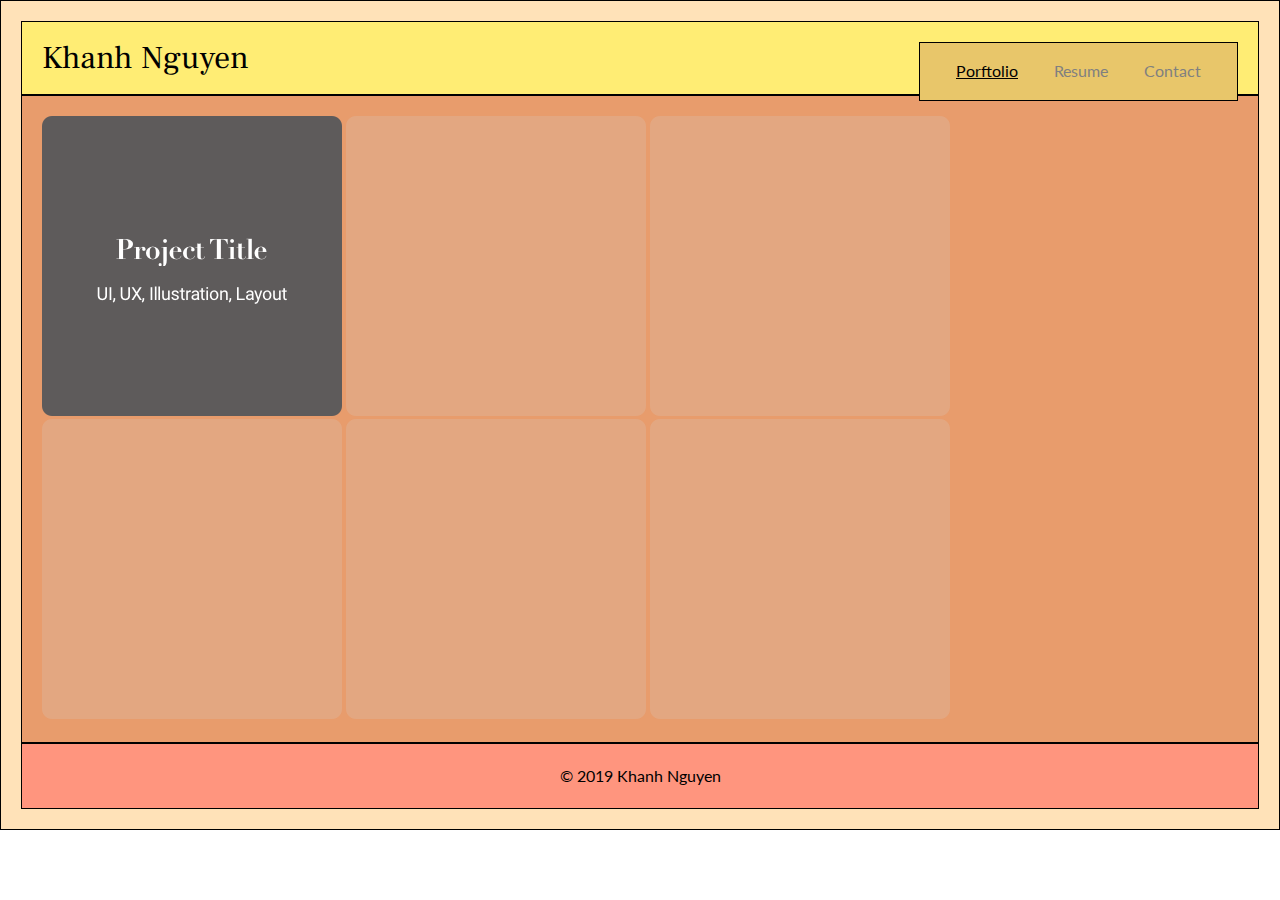
<file: Final_Site/index.html>
<!DOCTYPE html>
<html>
<head>
	<title>Khanh Nguyen - Portfolio</title>
	<link rel="stylesheet" type="text/css" href="css/reset.css">
	<link rel="stylesheet" type="text/css" href="css/style.css">
</head>


<body>
<div class="wrapper">


<header>
	<h1>Khanh Nguyen</h1>

	<nav>
	<a href="index.html">Porftolio</a>
	<a class="unactive" href="resume.html">Resume</a>
	<a class="unactive" href="contact.html">Contact</a>
</nav>

</header>


<article>
	<img src="images/home_thumbnail_hover_300x300.png" alt="icon">	
	<img src="images/home_thumbnail_300x300.png" alt="icon">	
	<img src="images/home_thumbnail_300x300.png" alt="icon">
	<img src="images/home_thumbnail_300x300.png" alt="icon">	
	<img src="images/home_thumbnail_300x300.png" alt="icon">
	<img src="images/home_thumbnail_300x300.png" alt="icon">			
</article>


<footer>
<h3>© 2019 Khanh Nguyen</h3>
</footer>


</div>
</body>

</html>
</file>
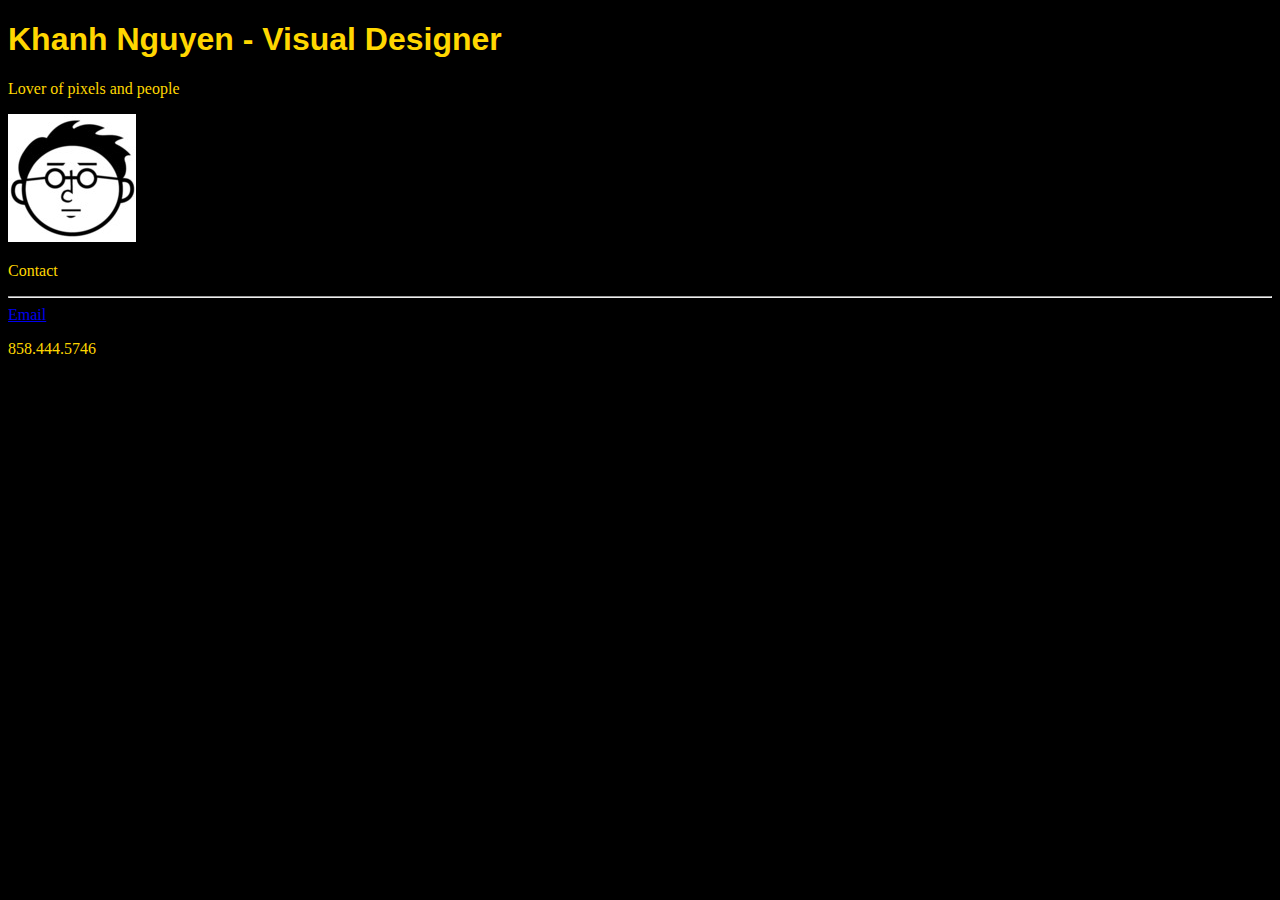
<file: unit_3/index.html>
<!DOCTYPE html>
<html>
<head>
	<link rel="stylesheet" type="text/css" href="css/style.css">
	<title>Khanh Nguyen</title>
</head>

<body>

	<h1>Khanh Nguyen - Visual Designer</h1>
	<p>Lover of pixels and people </p>
	<img src="images/khanhicon.jpg" alt="icon">	

	<p>Contact</p>
	<hr>
	<a href="mailto:khanhartnguyen@gmail.com">Email</a>
	<p> 858.444.5746

</body>

</html>
</file>
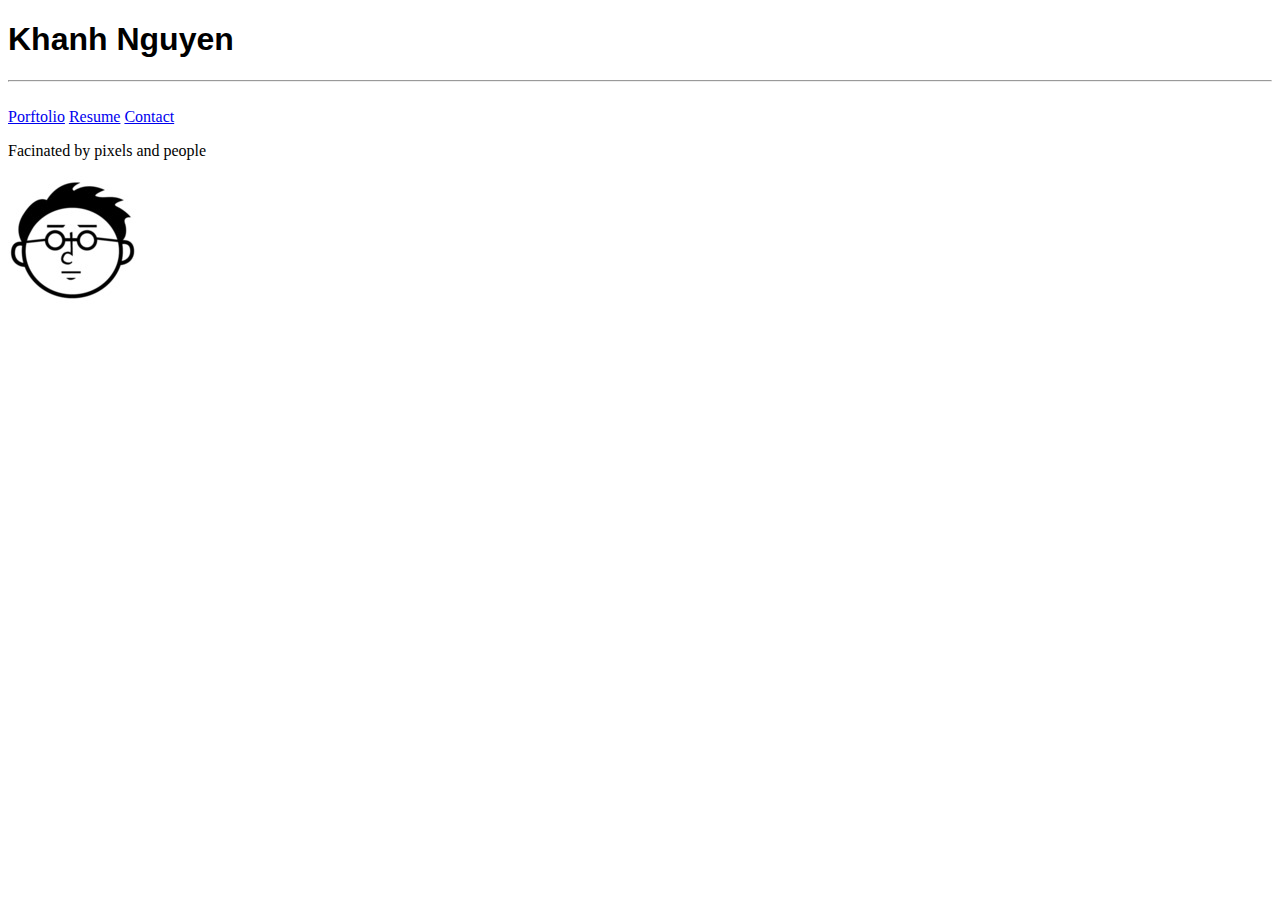
<file: unit_4/index.html>
<!DOCTYPE html>
<html>
<head>
	<link rel="stylesheet" type="text/css" href="css/style.css">
	<title>Khanh Nguyen</title>
</head>

<body>

	<h1>Khanh Nguyen</h1>
	<hr>
<br>	
	<a href="mailto:khanhartnguyen@gmail.com">Porftolio</a>
	<a href="mailto:khanhartnguyen@gmail.com">Resume</a>
	<a href="mailto:khanhartnguyen@gmail.com">Contact</a>


	<p>Facinated by pixels and people </p>
	<img src="images/khanhicon.jpg" alt="icon">	

</body>

</html>
</file>
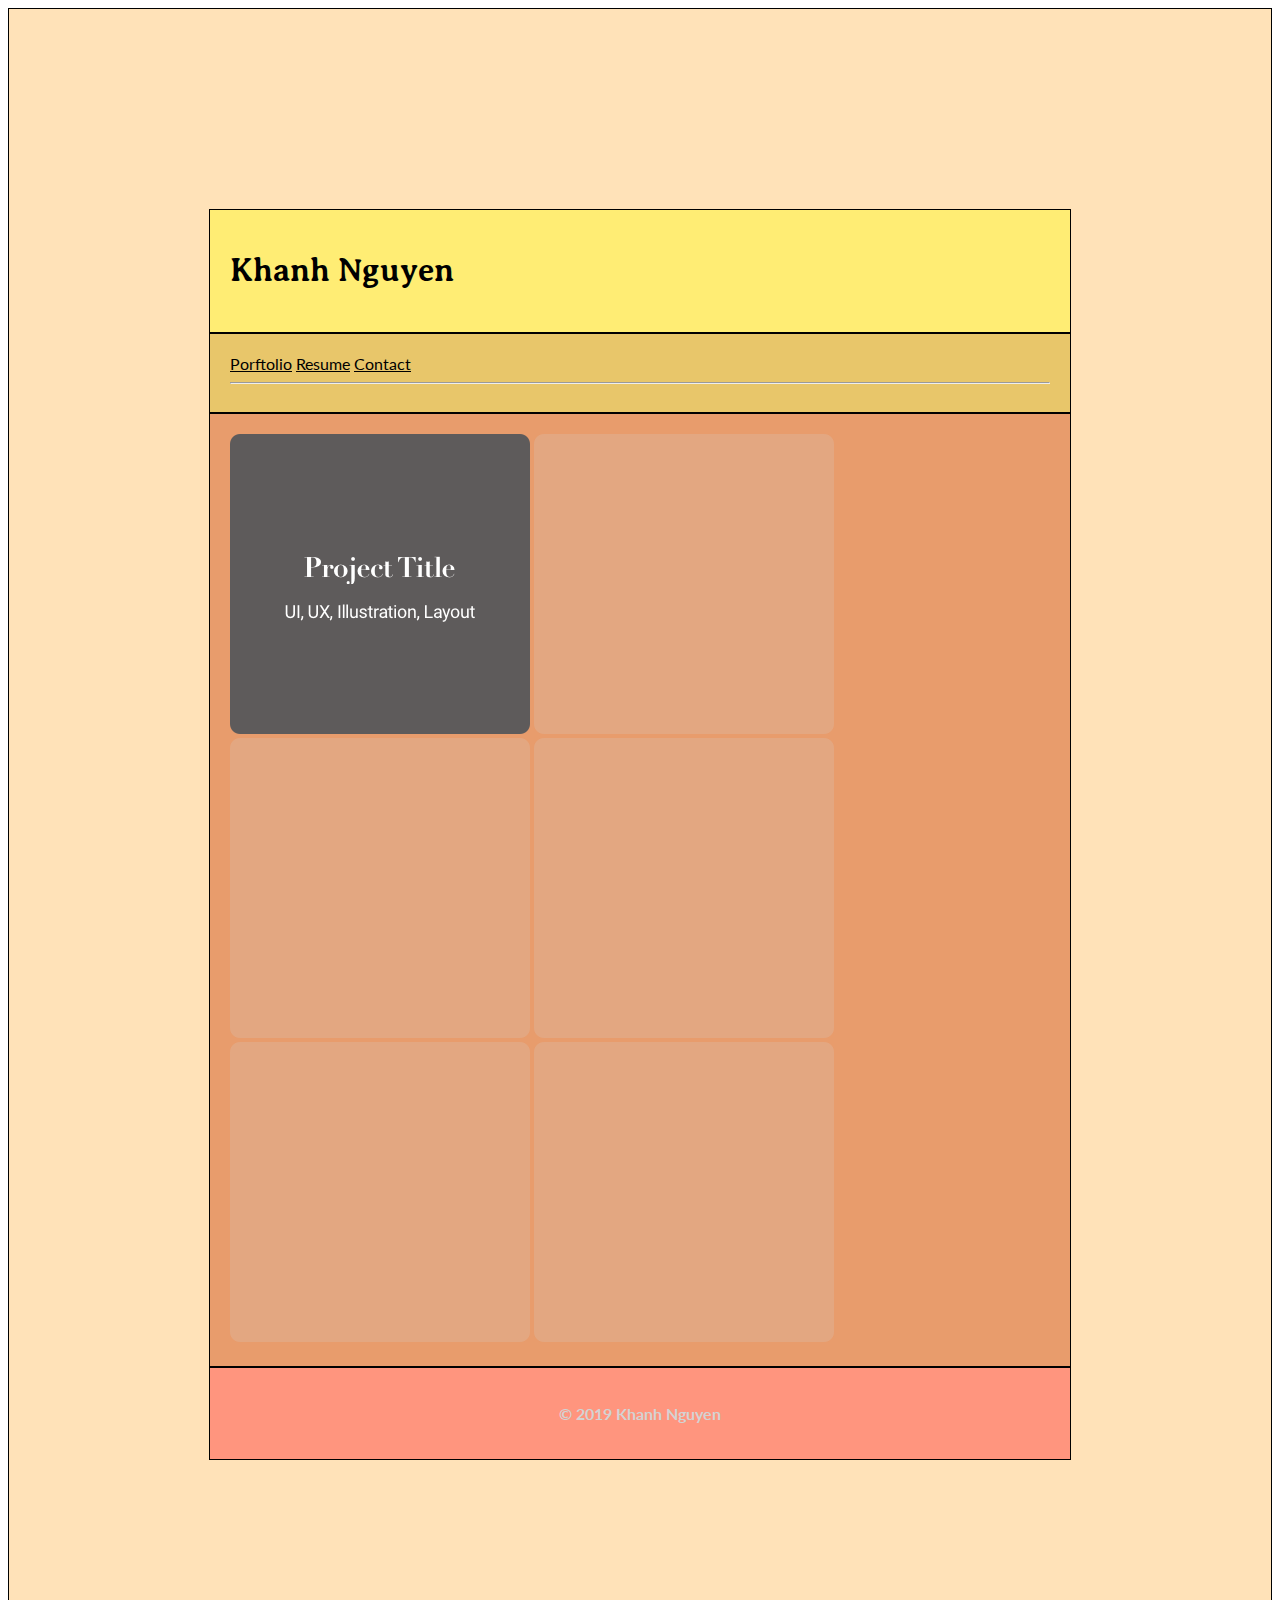
<file: unit_5/index.html>
<!DOCTYPE html>
<html>
<head>
	<link rel="stylesheet" type="text/css" href="css/style.css">
	<title>Khanh Nguyen</title>
</head>


<body>
<div calss="wrapper">


<header>
	<h1>Khanh Nguyen</h1>
</header>


<nav>
	<a href="mailto:khanhartnguyen@gmail.com">Porftolio</a>
	<a href="mailto:khanhartnguyen@gmail.com">Resume</a>
	<a href="mailto:khanhartnguyen@gmail.com">Contact</a>
	<hr>
</nav>


<article>
	<img src="images/home_thumbnail_hover_300x300.png" alt="icon">	
	<img src="images/home_thumbnail_300x300.png" alt="icon">	
	<img src="images/home_thumbnail_300x300.png" alt="icon">
	<img src="images/home_thumbnail_300x300.png" alt="icon">	
	<img src="images/home_thumbnail_300x300.png" alt="icon">
	<img src="images/home_thumbnail_300x300.png" alt="icon">			
</article>


<footer>
<h3>© 2019 Khanh Nguyen</h3>
</footer>


</div>
</body>

</html>
</file>
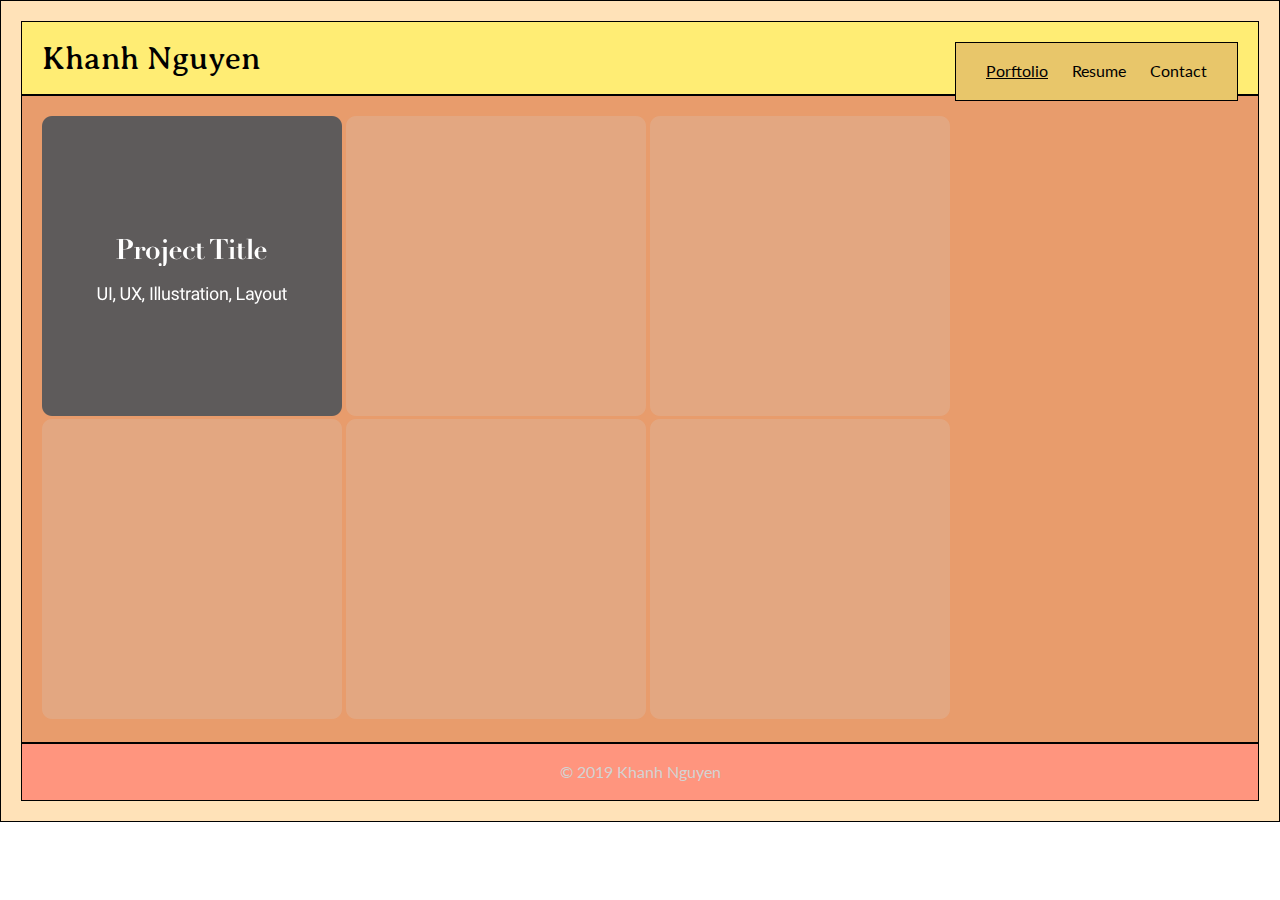
<file: unit_6/index.html>
<!DOCTYPE html>
<html>
<head>
	<title>Khanh Nguyen</title>
	<link rel="stylesheet" type="text/css" href="css/reset.css">
	<link rel="stylesheet" type="text/css" href="css/style.css">
</head>


<body>
<div class="wrapper">


<header>
	<h1>Khanh Nguyen</h1>

	<nav>
	<a href="mailto:khanhartnguyen@gmail.com">Porftolio</a>
	<a class="unactive" href="mailto:khanhartnguyen@gmail.com">Resume</a>
	<a class="unactive" href="mailto:khanhartnguyen@gmail.com">Contact</a>
</nav>

</header>





<article>
	<img src="images/home_thumbnail_hover_300x300.png" alt="icon">	
	<img src="images/home_thumbnail_300x300.png" alt="icon">	
	<img src="images/home_thumbnail_300x300.png" alt="icon">
	<img src="images/home_thumbnail_300x300.png" alt="icon">	
	<img src="images/home_thumbnail_300x300.png" alt="icon">
	<img src="images/home_thumbnail_300x300.png" alt="icon">			
</article>


<footer>
<h3>© 2019 Khanh Nguyen</h3>
</footer>


</div>
</body>

</html>
</file>
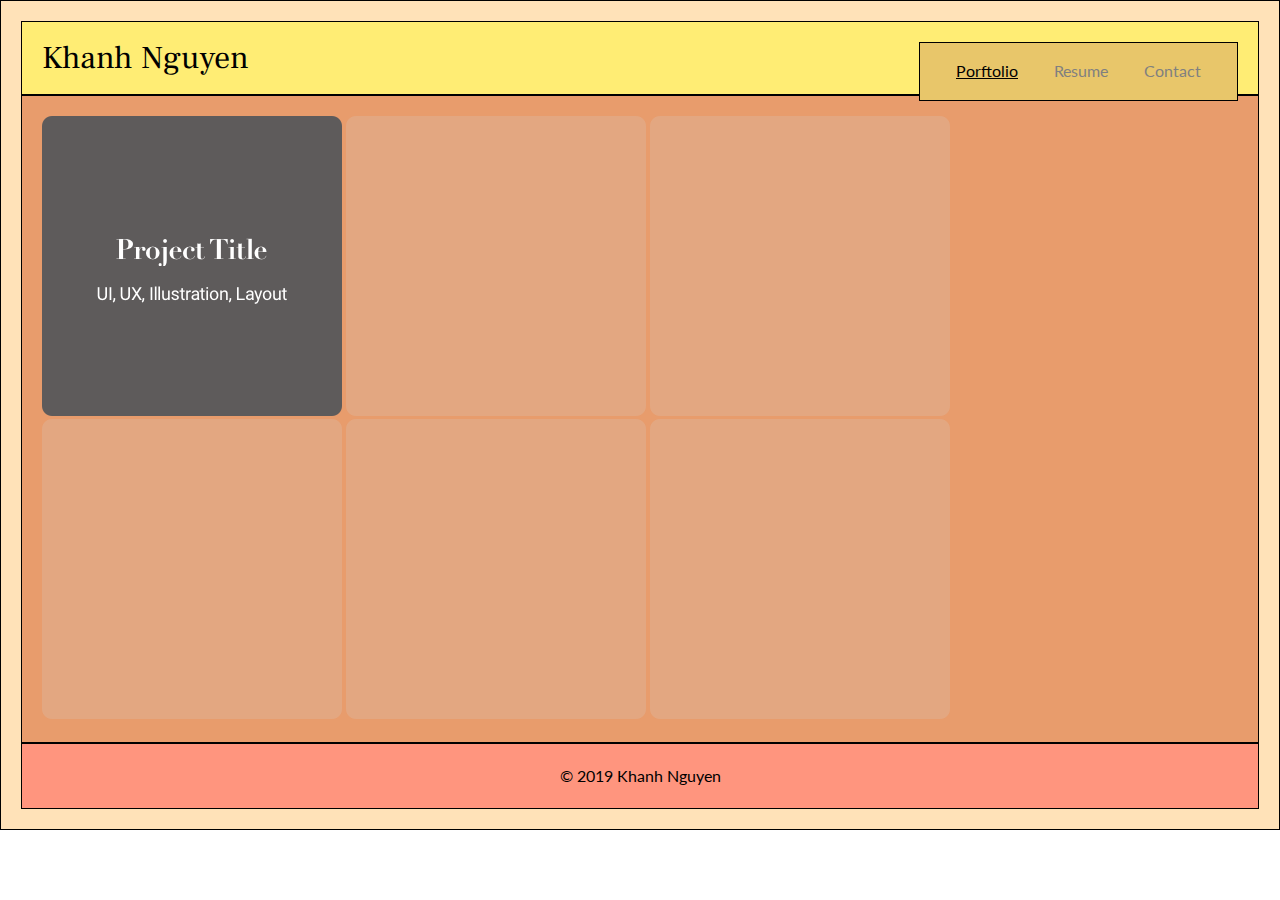
<file: unit_8/index.html>
<!DOCTYPE html>
<html>
<head>
	<title>Khanh Nguyen - Portfolio</title>
	<link rel="stylesheet" type="text/css" href="css/reset.css">
	<link rel="stylesheet" type="text/css" href="css/style.css">
	<meta name="viewport" content="width=device-width, initial-scale=1">
</head>


<body>
<div class="wrapper">


<header>
	<h1>Khanh Nguyen</h1>

	<nav>
	<a href="index.html">Porftolio</a>
	<a class="unactive" href="resume.html">Resume</a>
	<a class="unactive" href="contact.html">Contact</a>
</nav>

</header>


<article>
	<img src="images/home_thumbnail_hover_300x300.png" alt="icon">	
	<img src="images/home_thumbnail_300x300.png" alt="icon">	
	<img src="images/home_thumbnail_300x300.png" alt="icon">
	<img src="images/home_thumbnail_300x300.png" alt="icon">	
	<img src="images/home_thumbnail_300x300.png" alt="icon">
	<img src="images/home_thumbnail_300x300.png" alt="icon">			
</article>


<footer>
<h3>© 2019 Khanh Nguyen</h3>
</footer>


</div>
</body>

</html>
</file>
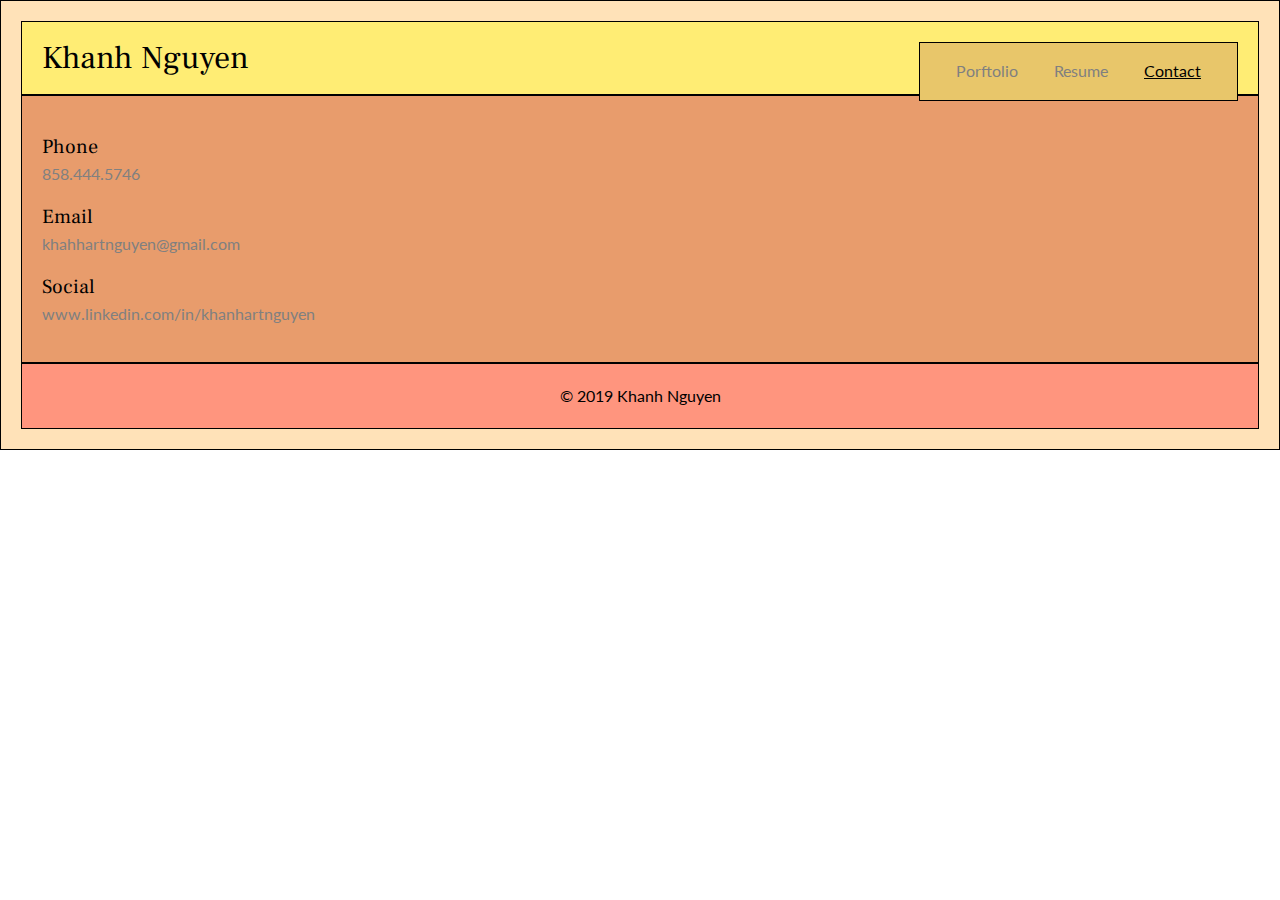
<file: Final_Site/Contact.html>
<!DOCTYPE html>
<html>
<head>
	<title>Khanh Nguyen - Contact</title>
	<link rel="stylesheet" type="text/css" href="css/reset.css">
	<link rel="stylesheet" type="text/css" href="css/style.css">
</head>


<body>
<div class="wrapper">


<header>
	<h1>Khanh Nguyen</h1>

	<nav>
	<a class="unactive" href="index.html">Porftolio</a>
	<a class="unactive" href="resume.html">Resume</a>
	<a href="contact.html">Contact</a>
</nav>

</header>



<article>
	<br>	

	<h2>Phone</h2>
	<br>
	<h4>858.444.5746</h4>

	<br>	

	<h2>Email</h2>
	<br>	
	<h4>khahhartnguyen@gmail.com</h4>
	
	<br>	

	<h2>Social</h2>
	<br>	
	<h4>www.linkedin.com/in/khanhartnguyen</h4>
	
	<br>	

</article>


<footer>
<h3>© 2019 Khanh Nguyen</h3>
</footer>


</div>
</body>

</html>
</file>
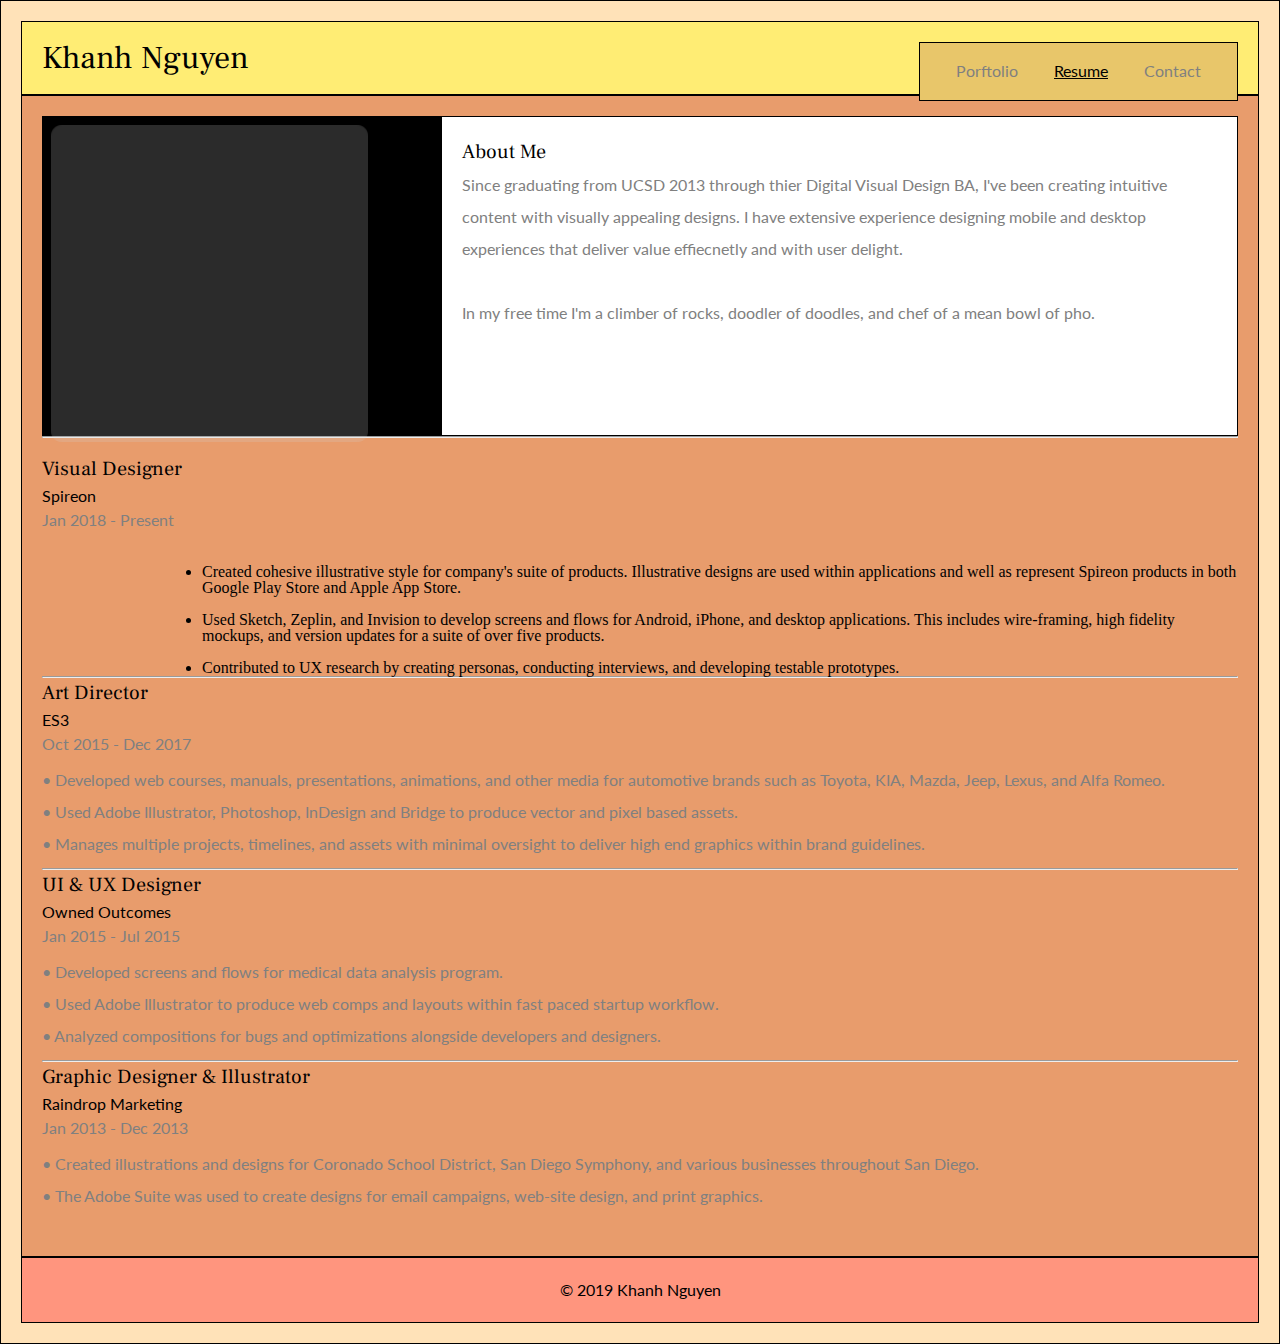
<file: Final_Site/Resume.html>
<!DOCTYPE html>
<html>
<head>
	<title>Khanh Nguyen - Resume</title>
	<link rel="stylesheet" type="text/css" href="css/reset.css">
	<link rel="stylesheet" type="text/css" href="css/style.css">
	<meta name="viewport" content="width=device-width, initial-scale=1">

</head>


<body>
<div class="clearfix">	


<header>
	<h1>Khanh Nguyen</h1>

	<nav>
	<a class="unactive" href="index.html">Porftolio</a>
	<a href="resume.html">Resume</a>
	<a class="unactive" href="contact.html">Contact</a>
</nav>

</header>


<article>

<div id="picture" class="article">
<img src="images/home_thumbnail_300x300.png" alt="icon" class="profile">	
</div>

<div id="aboutme" class="article">
<h2>About Me</h2>
<p>
Since graduating from UCSD 2013 through thier Digital Visual Design BA, I've been creating intuitive content with visually appealing designs. 
I have extensive experience designing mobile and desktop experiences that deliver value effiecnetly and with user delight. 
<br>
<br>
In my free time I'm a climber of rocks, doodler of doodles, and chef of a mean bowl of pho.
</p>
</div>



<br>
<hr>
<br>

<h2>Visual Designer</h2>
<h3>Spireon</h3>
<h4>Jan 2018 - Present</h4>
<br>

<ul>
	
<li>
	Created cohesive illustrative style for company's suite of products. Illustrative designs are used within applications and well as represent Spireon products in both Google Play Store and Apple App Store.
</li>

<li>
Used Sketch, Zeplin, and Invision to develop screens and flows for Android, iPhone, and desktop applications. This includes wire-framing, high fidelity mockups, and version updates for a suite of over five products.
</li>

<li>
Contributed to UX research by creating personas, conducting interviews, and developing testable prototypes.
</li>

</ul>

<hr>	

<h2>Art Director</h2>
<h3>ES3</h3>
<h4>Oct 2015 - Dec 2017</h4>
<br>

<p>
• Developed web courses, manuals, presentations, animations, and other media for automotive brands such as Toyota, KIA, Mazda, Jeep, Lexus, and Alfa Romeo.<br>
<br>
• Used Adobe Illustrator, Photoshop, InDesign and Bridge to produce vector and pixel based assets.
<br>
<br>
• Manages multiple projects, timelines, and assets with minimal oversight to deliver high end graphics within brand guidelines.<br>
<br>
</p>

<hr>	

<h2>UI & UX Designer</h2>
<h3>Owned Outcomes</h3>
<h4>Jan 2015 - Jul 2015</h4>
<br>

<p>
• Developed screens and flows for medical data analysis program.
<br>
<br>
• Used Adobe Illustrator to produce web comps and layouts within fast paced startup workflow.
<br>
<br>
• Analyzed compositions for bugs and optimizations alongside developers and designers.
<br>
<br>
</p>

<hr>	

<h2>Graphic Designer & Illustrator</h2>
<h3>Raindrop Marketing</h3>
<h4>Jan 2013 - Dec 2013</h4>
<br>

<p>
• Created illustrations and designs for Coronado School District, San Diego Symphony, and various businesses throughout San Diego.
<br>
<br>
• The Adobe Suite was used to create designs for email campaigns, web-site design, and print graphics.<br>
<br>
<br>
</p>

</article>


<footer>
<h3>© 2019 Khanh Nguyen</h3>
</footer>


</div>
</body>

</html>
</file>
<file: Final_Site/css/style.css>
@import url('https://fonts.googleapis.com/css?family=Lora&display=swap');
@import url('https://fonts.googleapis.com/css?family=Lato&display=swap');
@import url('https://fonts.googleapis.com/css?family=Frank+Ruhl+Libre&display=swap');
@import url('https://fonts.googleapis.com/css?family=Roboto&display=swap');

* { margin:0; padding:0; box-sizing:border-box; }

ul {
    list-style: disc;
    margin: 0 0 0 10em;
}

li {
    margin: 1em 0 0 0 ;
}

body {
	background-color: white
	font-size: 1em;
}


p{
    color: gray;
    font-family: 'Lato';
}

h1 {
	color: black;
	font-family: 'Frank Ruhl Libre';
	font-size: 2em;
    display: inline;
}

h2 {
    color: black;
    font-family:'Frank Ruhl Libre';
    font-size: 1.25em;
    display: inline;
    line-height: 1.5em;

}

h3 {
	color: black;
	font-family: 'Lato';
	font-size: 1em;
    line-height: 1.5em;
}


h4 {
    color: gray;
    font-family: 'Lato';
    font-size: 1em;
    line-height: 1.5em;
}

a{
	font-family: 'Lato', Arial, sans-serif;
	color:black;
	font-size: 1em;
	font-weight: black;
    margin: 1em;
}

a:hover {
    color:orange;
}

.unactive{
    text-decoration:none;
    color:gray;
}


header {
    background-color: #FFED74;
    border: 1px black solid;
    padding: 20px;
}

nav {
    background-color: #E8C66A;
    border: 1px black solid;
    padding: 20px;
    float: right;
}

aside {
    float:right;
    background-color: #FFC675;
    border: 1px black solid;
    padding: 20px;
}

article {
    background-color: #E89C6C;
    border: 1px black solid;
    padding: 20px;
}

footer {
    background-color: #FF957E;
    border: 1px black solid;
    padding: 20px;
    text-align: center;
}

div {
    background-color: #FFE2B8;
    border: 1px black solid;
    padding: 20px;
}

section {
    background-color: #FFE2B8;
    border: 1px black solid;
    padding: 20px;
}

aside{
    float:right;
    width:560px;
    padding:20px 0;
    margin: 0 0 0 30px;
}

.article {
    width:300px;
}

#picture {
    background-color: black;
    width:33.33%;
    height: 20em;
    padding: 0 0 0 0;
    margin: 0 0 0 0;
    float:left;
        vertical-align: middle;

}

#aboutme {
    float:right;
    background-color: white;
    height: 20em;
    width: 66.66%;
    line-height: 2em;
}

.profile {
    width: 80%;
    margin: 2%;
    vertical-align: middle;
    display: inline-block;
}

.clearfix:after {
  visibility: hidden;
  display: block;
  content: " ";
  clear: both;
  height: 0;
  font-size: 0;
}

@media only screen and (max-width: 800px) {

    nav {
        float: none;
    }

    h1 {
        float: none;

    }

    header {
    text-align: center;

    }

]
</file>
<file: unit_3/css/style.css>
body {
	background-color: black
}

h1,p {
	color: gold;
}

h1, h3 {
	font-family: Arial, sans-serif;
}

h3 {
	font-weight: bold;
}
</file>
<file: unit_4/css/style.css>
body {
	background-color: white
}

h1 {
	color: black;
	@import url('https://fonts.googleapis.com/css?family=Lato&display=swap');
}

h1, h3 {
	font-family: Arial, sans-serif;
}

h3 {
	font-weight: bold;
}

p{
	color: black;
	@import url('https://fonts.googleapis.com/css?family=Lora&display=swap');

}
</file>
<file: unit_5/css/style.css>
@import url('https://fonts.googleapis.com/css?family=Lora&display=swap');
@import url('https://fonts.googleapis.com/css?family=Lato&display=swap');
@import url('https://fonts.googleapis.com/css?family=Averia+Serif+Libre&display=swap');


body {
	background-color: white
	font-size: 16px;
}

h1 {
	color: black;
	font-family: 'Averia Serif Libre';
	font-size: 2em;
}

h2 {

}

h3 {
	color: lightgray;
	font-family: 'Lato';
	font-size: 1em;
}


a{
	font-family: 'Lato', Arial, sans-serif;
	color:black;
	font-size: 1em;
	font-weight: black;
}


header {
    background-color: #FFED74;
    border: 1px black solid;
    padding: 20px;
}

nav {
    background-color: #E8C66A;
    border: 1px black solid;
    padding: 20px;
}

aside {
    background-color: #FFC675;
    border: 1px black solid;
    padding: 20px;
}

article {
    background-color: #E89C6C;
    border: 1px black solid;
    padding: 20px;
}

footer {
    background-color: #FF957E;
    border: 1px black solid;
    padding: 20px;
    text-align: center;
}

div {
    background-color: #FFE2B8;
    border: 1px black solid;
    padding: 200px;
}

section {
    background-color: #FFE2B8;
    border: 1px black solid;
    padding: 20px;
}
</file>
<file: unit_6/css/style.css>
@import url('https://fonts.googleapis.com/css?family=Lora&display=swap');
@import url('https://fonts.googleapis.com/css?family=Lato&display=swap');
@import url('https://fonts.googleapis.com/css?family=Averia+Serif+Libre&display=swap');


body {
	background-color: white
	font-size: 16px;
}

h1 {
	color: black;
	font-family: 'Averia Serif Libre';
	font-size: 2em;
    display: inline;
}

h2 {

}

h3 {
	color: lightgray;
	font-family: 'Lato';
	font-size: 1em;
}


a{
	font-family: 'Lato', Arial, sans-serif;
	color:black;
	font-size: 1em;
	font-weight: black;
    margin: 10px;
}

a:hover {
    color:red;
}

.unactive{
    text-decoration:none;
}


header {
    background-color: #FFED74;
    border: 1px black solid;
    padding: 20px;
}

nav {
    background-color: #E8C66A;
    border: 1px black solid;
    padding: 20px;
    float: right;
}

aside {
    background-color: #FFC675;
    border: 1px black solid;
    padding: 20px;
}

article {
    background-color: #E89C6C;
    border: 1px black solid;
    padding: 20px;
}

footer {
    background-color: #FF957E;
    border: 1px black solid;
    padding: 20px;
    text-align: center;
}

div {
    background-color: #FFE2B8;
    border: 1px black solid;
    padding: 20px;
}

section {
    background-color: #FFE2B8;
    border: 1px black solid;
    padding: 20px;
}
</file>
<file: unit_8/css/style.css>
@import url('https://fonts.googleapis.com/css?family=Lora&display=swap');
@import url('https://fonts.googleapis.com/css?family=Lato&display=swap');
@import url('https://fonts.googleapis.com/css?family=Frank+Ruhl+Libre&display=swap');
@import url('https://fonts.googleapis.com/css?family=Roboto&display=swap');

* { margin:0; padding:0; box-sizing:border-box; }

hr {
    margin: 10px 0;
}

ul {
    list-style: disc;
    margin: 1% 0 4% 8%;
    font-family: 'Lato';
    color: gray;

}

li {
    margin: 1em 0 0 0 ;
}

body {
	background-color: white
	font-size: 1em;
}


p{
    color: gray;
    font-family: 'Lato';
}

h1 {
	color: black;
	font-family: 'Frank Ruhl Libre';
	font-size: 2em;
    display: inline;
}

h2 {
    color: black;
    font-family:'Frank Ruhl Libre';
    font-size: 1.25em;
    display: inline;
    line-height: 1.5em;

}

h3 {
	color: black;
	font-family: 'Lato';
	font-size: 1em;
    line-height: 1.5em;
}


h4 {
    color: gray;
    font-family: 'Lato';
    font-size: 1em;
    line-height: 1.5em;
}

a{
	font-family: 'Lato', Arial, sans-serif;
	color:black;
	font-size: 1em;
	font-weight: black;
    margin: 1em;
}

a:hover {
    color:orange;
}

.unactive{
    text-decoration:none;
    color:gray;
}


header {
    background-color: #FFED74;
    border: 1px black solid;
    padding: 20px;
}

nav {
    background-color: #E8C66A;
    border: 1px black solid;
    padding: 20px;
    float: right;
}

aside {
    float:right;
    background-color: #FFC675;
    border: 1px black solid;
    padding: 20px;
}

article {
    background-color: #E89C6C;
    border: 1px black solid;
    padding: 20px;
}

footer {
    background-color: #FF957E;
    border: 1px black solid;
    padding: 20px;
    text-align: center;
}

div {
    background-color: #FFE2B8;
    border: 1px black solid;
    padding: 20px;
}

section {
    background-color: #FFE2B8;
    border: 1px black solid;
    padding: 20px;
}

aside{
    float:right;
    width:560px;
    padding:20px 0;
    margin: 0 0 0 30px;
}

.article {
    width:300px;
}

#picture {
    background-color: black;
    width:33.33%;
    height: 20em;
    padding: 0 0 0 0;
    margin: 0 0 0 0;
    float:left;
    vertical-align: middle;

}

#aboutme {
    float:right;
    background-color: white;
    height: 20em;
    width: 66.66%;
    line-height: 2em;
}

.profile {
    margin: 2%;
    vertical-align: middle;
    display: inline-block;
}

.clearfix:after {
  visibility: hidden;
  display: block;
  content: " ";
  clear: both;
  height: 0;
  font-size: 0;
}

@media only screen and (max-width: 800px) {

    nav {
        float: none;
    }

    h1 {
        float: none;
    }

    header {
    text-align: center;
    }
}

@media only screen and (max-width: 1000px) {


    div#picture {
        display: block;
        float: none;
        width: 100%;
        vertical-align: middle;
        text-align: center;: 
    }

    #aboutme {
        display: block;
        float: none;
        width: 100%;
    }
}
</file>
